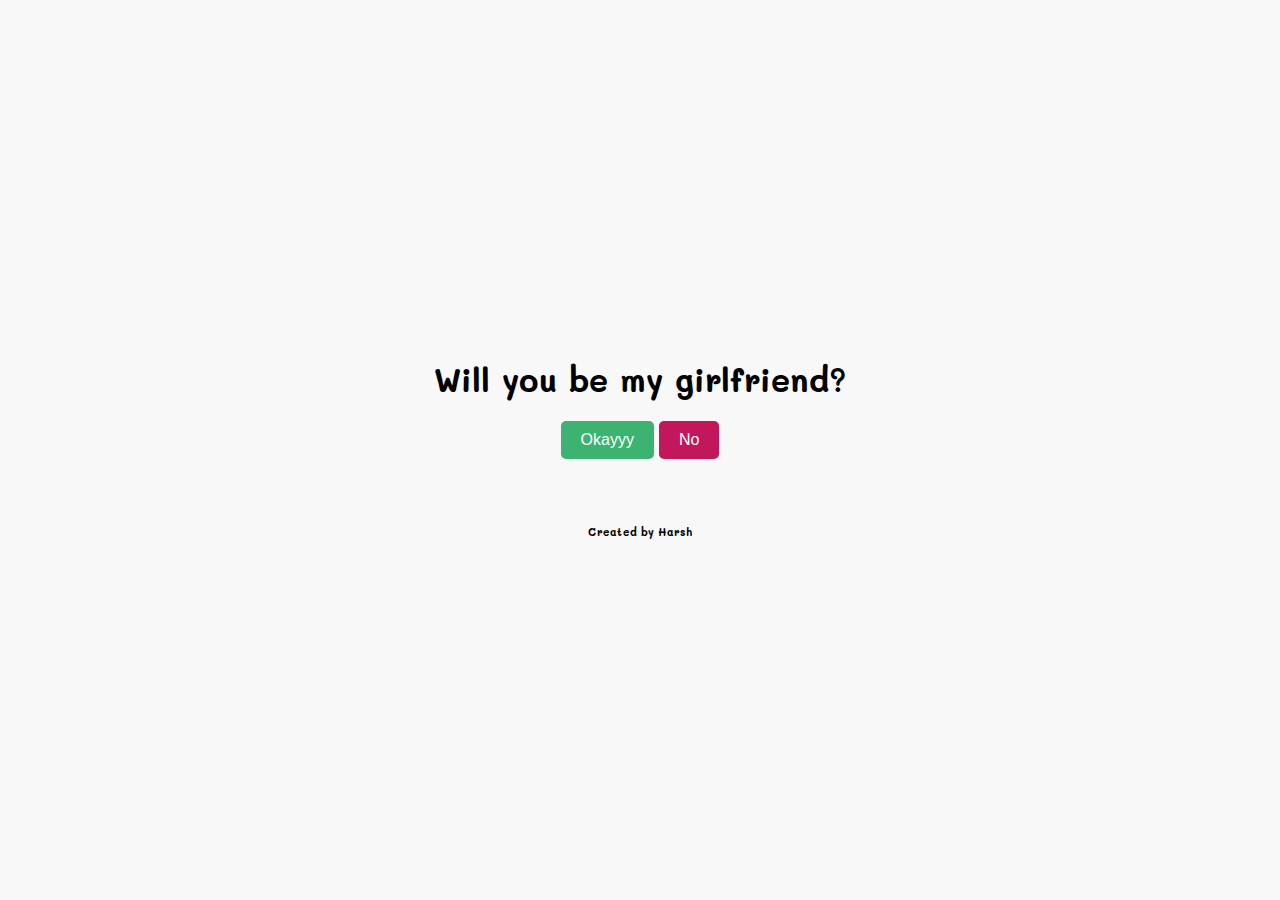
<file: index.html>
<!DOCTYPE html>
<html lang="en">
  <head>
    <meta charset="UTF-8" />
    <meta name="viewport" content="width=device-width, initial-scale=1.0" />
    <title>Important Question</title>
    <link rel="stylesheet" href="style.css" />
    <link rel="shortcut icon" href="mail-heart.png" type="image/x-icon" />
  </head>
  <body>
    <div class="container">
      <h1>Will you be my girlfriend?</h1>
      <button id="yesButton">Okayyy</button>
      <button id="noButton">No</button>
      <h2 id="responseMessage"></h2>
      <br />
      <h6>Created by Harsh</h6>
    </div>
    <script src="./js/en.js"></script>
  </body>
</html>
</file>
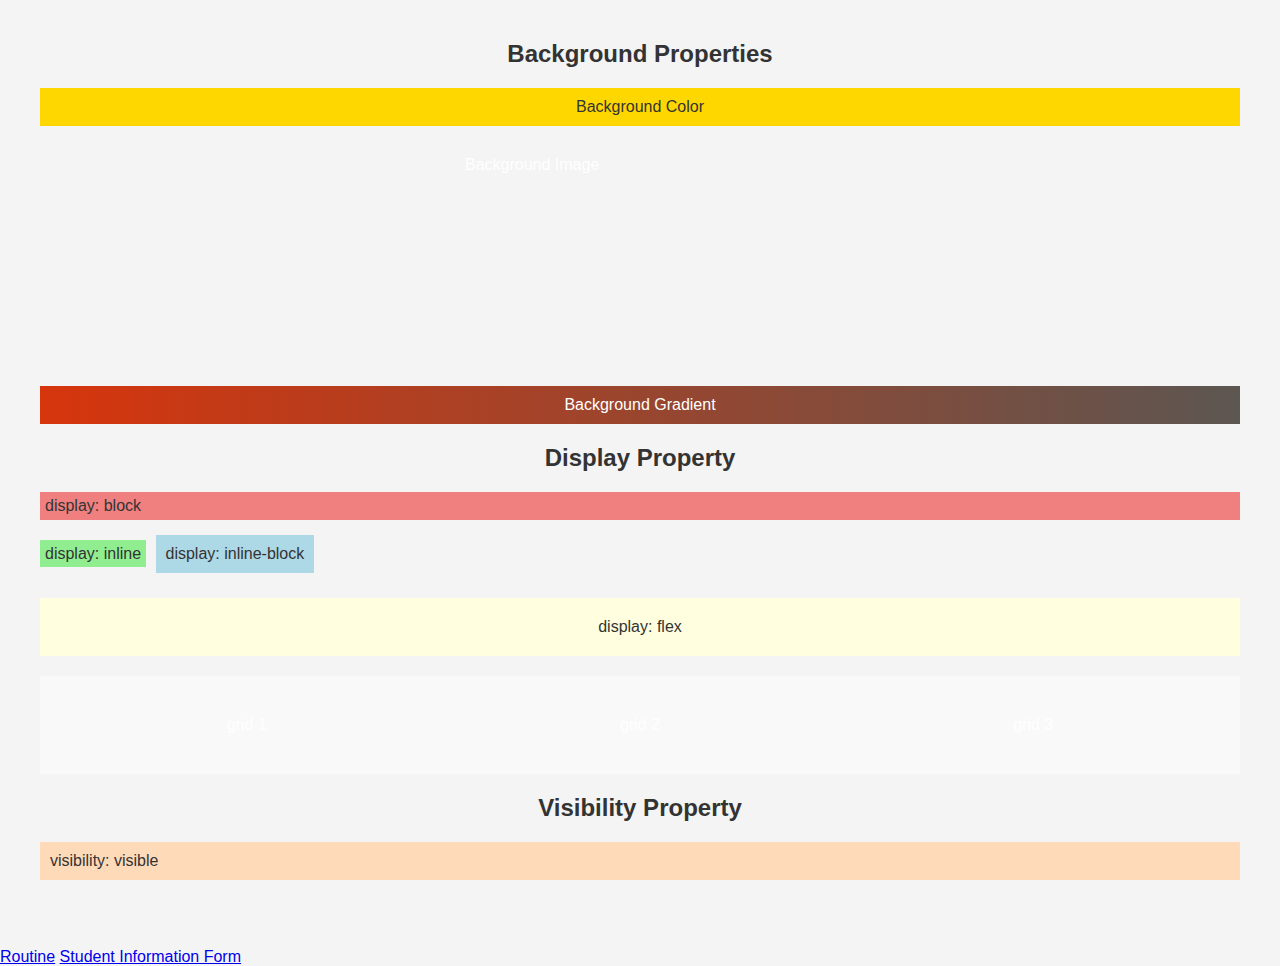
<file: assn.html>
<!DOCTYPE html>
<html lang="en">
<head>
  <title>Assignment</title>
  <link rel="stylesheet" href="styles.css">
</head>
<body>
  <div class="container">
    <h2>Background Properties</h2>
    <div class="bg-color">Background Color</div>
    <div class="bg-image">Background Image</div>
    <div class="bg-gradient">Background Gradient</div>

    <h2>Display Property</h2>
    <div class="block-example">display: block</div>
    <span class="inline-example">display: inline</span>
    <div class="inline-block-example">display: inline-block</div>
    <div class="flex-example">display: flex</div>
    <div class="grid-example">
      <div class="grid_item">grid 1</div>
      <div class="grid_item">grid 2</div>
      <div class="grid_item">grid 3</div>
    </div>

    <div class="none-example">display: none (not visible)</div>

    <h2>Visibility Property</h2>
    <div class="visible-example">visibility: visible</div>
    <div class="hidden-example">visibility: hidden</div>
  </div>
  <div class="container1">
  <a href="index.html" class="btn" >Routine</a>
 
    <a href="assn2.1.html" class="btn">Student Information Form</a>
    </div>
</body>
</html>
</file>
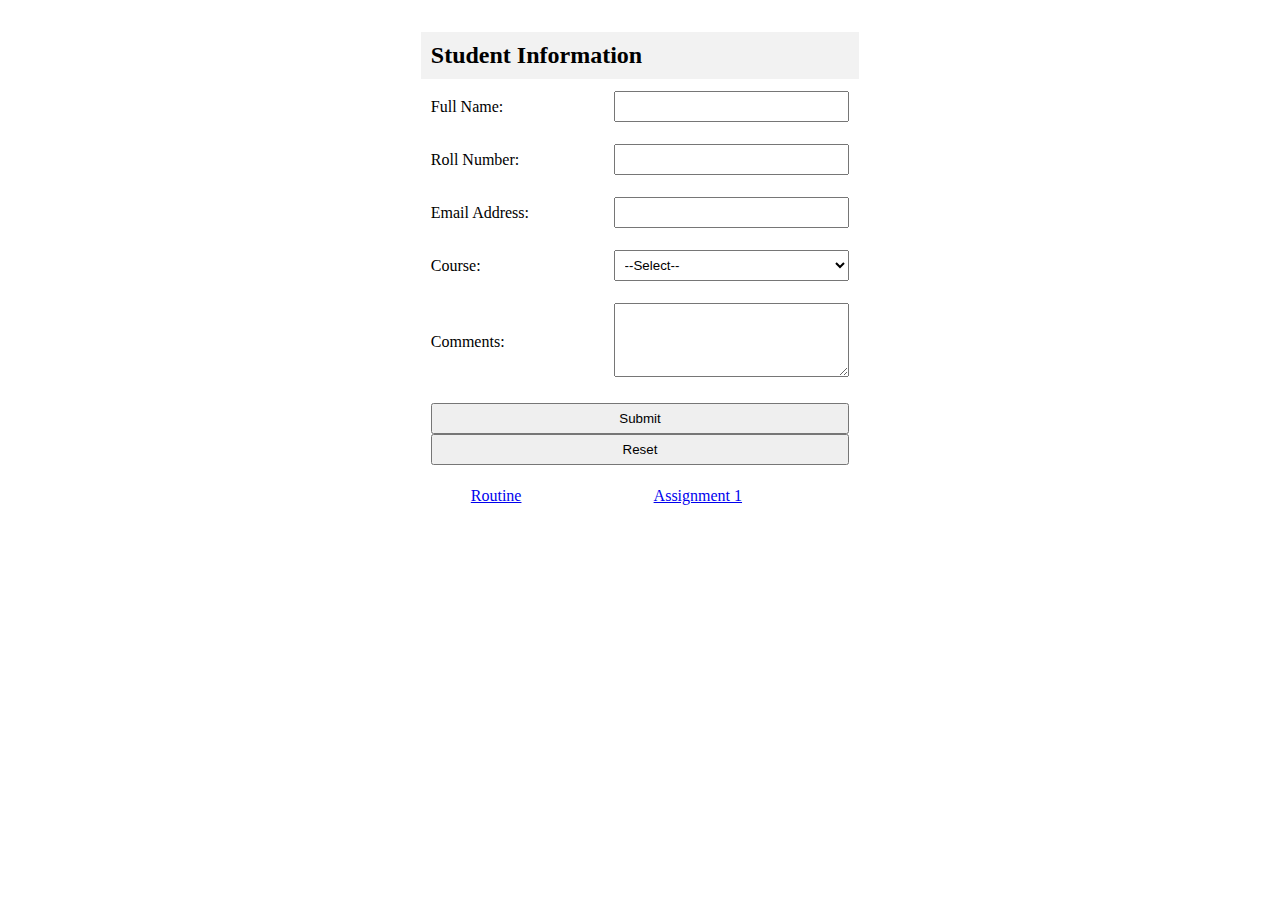
<file: assn2.1.html>
<!DOCTYPE html>
<html>
<head>
    <title>Student Information Form</title>
    <link rel="stylesheet" href="style1.css">
  
</head>
<body>

<form>
    <table>
        <tr>
            <th colspan="2">Student Information</th>
        </tr>
        <tr>
            <td>Full Name:</td>
            <td><input type="text" name="fullname" required </td>
        </tr>
        <tr>
            <td>Roll Number:</td>
            <td><input type="text" name="rollno" required></td>
        </tr>
        <tr>
            <td>Email Address:</td>
            <td><input type="email" name="email" required></td>
        </tr>
        <tr>
            <td>Course:</td>
            <td>
                <select name="course" required>
                    <option value="">--Select--</option>
                    <option value="software">Software Engineering</option>
                    <option value="computer">Computer Science</option>
                    <option value="it">Information Technology</option>
                </select>
            </td>
        </tr>
        <tr>
            <td>Comments:</td>
            <td><textarea name="comments" rows="4"></textarea></td>
        </tr>
        <tr>
            <td colspan="2" class="submit-row">
                <input type="submit" value="Submit">
                <input type="reset" value="Reset">
            </td>
        </tr>
        <div class="container">
            <tr><td><a href="index.html" class="btn" >Routine</a></td>
        <td><a href="assn.html" class="btn">Assignment 1</a></td>
        </tr>
        </div>
    </table>

</form>

</body>
</html>
</file>
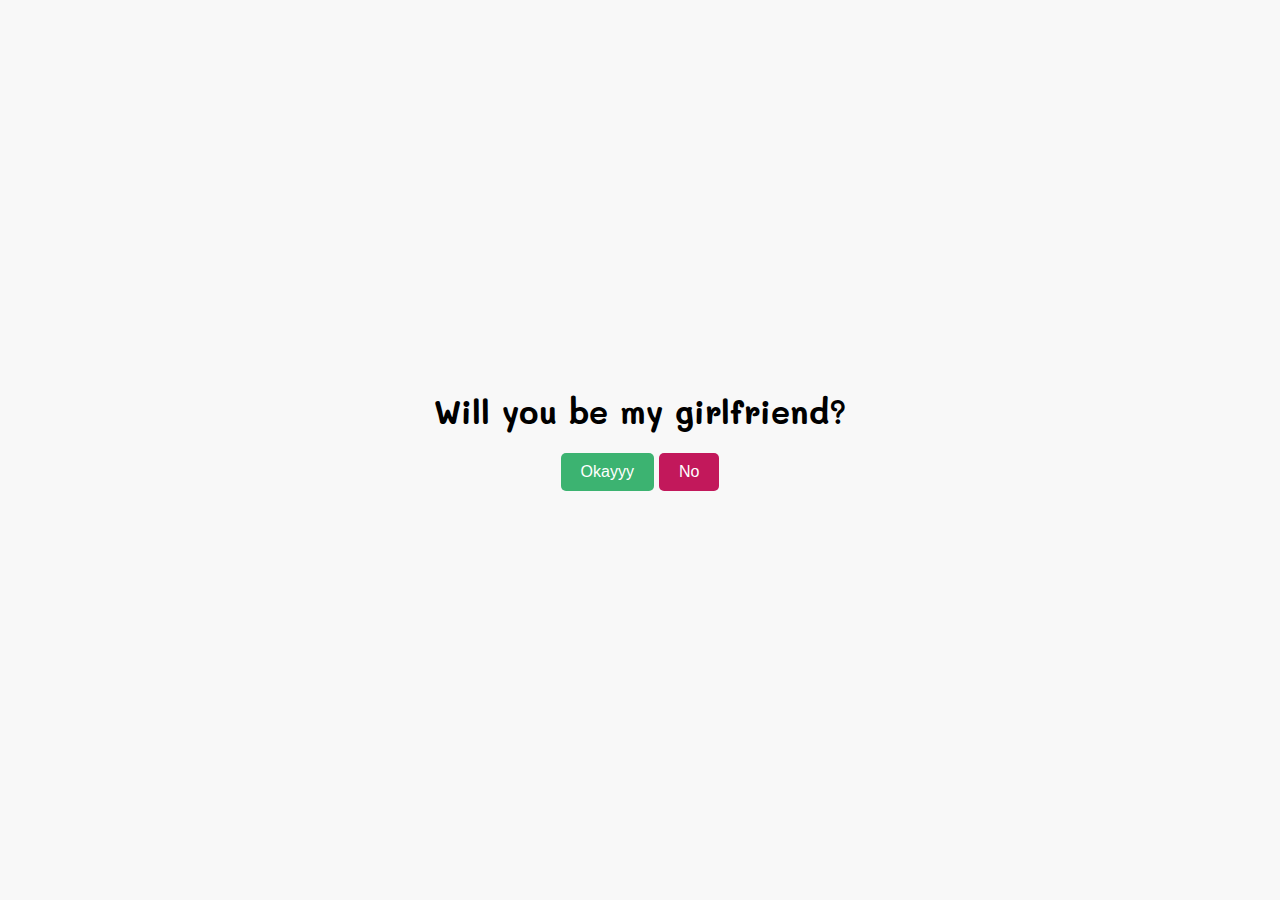
<file: propose.html>
<!DOCTYPE html>
<html lang="en">
  <head>
    <meta charset="UTF-8" />
    <meta name="viewport" content="width=device-width, initial-scale=1.0" />
    <title>Important Question</title>
    <link rel="stylesheet" href="style.css" />
    <link rel="shortcut icon" href="mail-heart.png" type="image/x-icon" />
    <link href="https://fonts.googleapis.com/css2?family=Mali:wght@300;400;500;600&display=swap" rel="stylesheet">
  </head>
  <body>
    <div class="container">
      <h1>Will you be my girlfriend?</h1>
      <button id="yesButton">Okayyy</button>
      <button id="noButton">No</button>
      <h2 id="responseMessage"></h2>
      <br />
    </div>
    <script src="./js/en.js"></script>
  </body>
</html>
</file>
<file: style.css>
@import url("https://fonts.googleapis.com/css2?family=Mali:wght@300;400;500;600&display=swap");

body {
  font-family: "Mali", sans-serif;
  background-color: #f8f8f8;
  margin: 0;
  display: flex;
  justify-content: center;
  align-items: center;
  height: 100vh;
}

.container {
  text-align: center;
}

.valentine-image {
  width: 300px; /* Adjust the width as needed */
  border-radius: 10px;
}

button {
  padding: 10px 20px;
  font-size: 16px;
  cursor: pointer;
  color: #fff;
  border: none;
  border-radius: 5px;
}

#yesButton {
  background-color: #3cb371;
}

#noButton {
  background-color: #c2185b;
}

#yesButton:hover {
  background-color: #32925d;
}

#noButton:hover {
  background-color: #9b144a;
}

#responseMessage {
  margin-top: 20px;
}
</file>
<file: styles.css>
body {
  font-family: Arial, sans-serif;
  margin: 0;
  padding: 0;
  background: #f4f4f4;
  color: #333;
}

.container {
  max-width: 1200px;
  margin: 0 auto;
  padding: 20px;
}

h2 {
  color: #333;
  font-size: 24px;
  margin-bottom: 20px;
  text-align: center;
}

.bg-color {
  background-color: gold;
  padding: 10px;
  text-align: center;
  margin-bottom: 20px;
}

.bg-image {
  background-image: url('https://preview.redd.it/mzi32poefa491.jpg?width=1440&format=pjpg&auto=webp&s=76a0f6fa89ea3083e08599c4b7ba5a74e2b8fcc6');
  background-repeat: no-repeat;
  background-size: cover;
  background-position: center;
  height: 200px;
  width: 350px;
  color: white;
  padding: 10px;
  margin: 0 auto 20px;
}

.bg-gradient {
  background: linear-gradient(to right, #d6350c, #5c5651);
  padding: 10px;
  color: white;
  text-align: center;
  margin-bottom: 20px;
}

.block-example {
  display: block;
  background: lightcoral;
  margin: 10px 0;
  padding: 5px;
}

.inline-example {
  display: inline;
  background: lightgreen;
  padding: 5px;
}

.inline-block-example {
  display: inline-block;
  background: lightblue;
  padding: 10px;
  margin: 5px;
}

.flex-example {
  display: flex;
  justify-content: space-around;
  background: lightyellow;
  margin: 20px 0;
  padding: 20px;
}

.grid-example {
  display: grid;
  grid-template-columns: repeat(auto-fit, minmax(150px, 1fr));
  gap: 20px;
  padding: 20px;
  background: #f9f9f9;
  margin-bottom: 20px;
}

.grid_item {
  padding: 20px;
  background: url('https://picsum.photos/500/100');
  background-size: cover;
  background-position: center;
  border-radius: 10px;
  color: white;
  text-align: center;
}

.none-example {
  display: none;
}

.visible-example {
  visibility: visible;
  background: peachpuff;
  padding: 10px;
  margin-bottom: 10px;
}

.hidden-example {
  visibility: hidden;
  background: lightgray;
  padding: 10px;
}
</file>
<file: style1.css>
table {
            width: 35%;
            margin: 30px auto;
           
        }
        th, td {
            padding: 10px;
                    }
        th {
            text-align: left;
            background-color: #f2f2f2;
            font-size: 24px;
        }
        input, select, textarea {
            width: 100%;
            padding: 6px;
            box-sizing: border-box;
        }
        .submit-row {
            text-align: center;
            margin-top: 20px;
            
        }
        .btn{
            text-align: center;
        }
     .container{
    text-align: center;
        margin: 20px;
}
.btn{
    padding: 40px;
}
</file>
